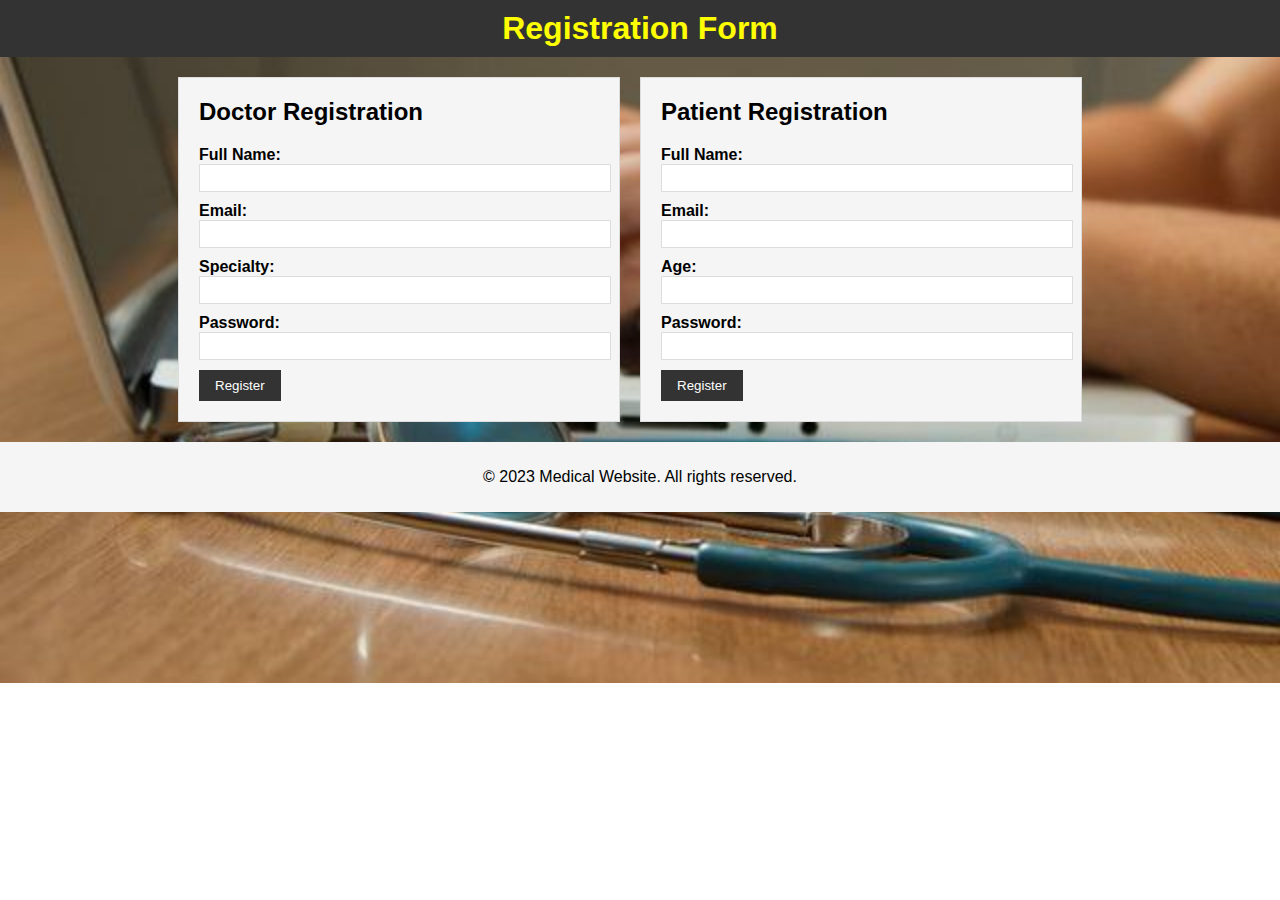
<file: register.html>
<!DOCTYPE html>
<html>
<head>
  <title>Registration Form</title>
  <link rel="stylesheet" type="text/css" href="register.css">
</head>
<body>
  <header>
    <h1>Registration Form</h1>
  </header>

  <section>
    <div class="form-container">
      <h2>Doctor Registration</h2>
      <form>
        <div class="form-group">
          <label for="doctor-name">Full Name:</label>
          <input type="text" id="doctor-name" name="doctor-name" required>
        </div>
        <div class="form-group">
          <label for="doctor-email">Email:</label>
          <input type="email" id="doctor-email" name="doctor-email" required>
        </div>
        <div class="form-group">
          <label for="doctor-specialty">Specialty:</label>
          <input type="text" id="doctor-specialty" name="doctor-specialty" required>
        </div>
        <div class="form-group">
          <label for="doctor-password">Password:</label>
          <input type="password" id="doctor-password" name="doctor-password" required>
        </div>
        <button type="submit">Register</button>
      </form>
    </div>

    <div class="form-container">
      <h2>Patient Registration</h2>
      <form>
        <div class="form-group">
          <label for="patient-name">Full Name:</label>
          <input type="text" id="patient-name" name="patient-name" required>
        </div>
        <div class="form-group">
          <label for="patient-email">Email:</label>
          <input type="email" id="patient-email" name="patient-email" required>
        </div>
        <div class="form-group">
          <label for="patient-age">Age:</label>
          <input type="number" id="patient-age" name="patient-age" required>
        </div>
        <div class="form-group">
          <label for="patient-password">Password:</label>
          <input type="password" id="patient-password" name="patient-password" required>
        </div>
        <button type="submit">Register</button>
      </form>
    </div>
  </section>

  <footer>
    <p>&copy; 2023 Medical Website. All rights reserved.</p>
  </footer>
</body>
</html>
</file>
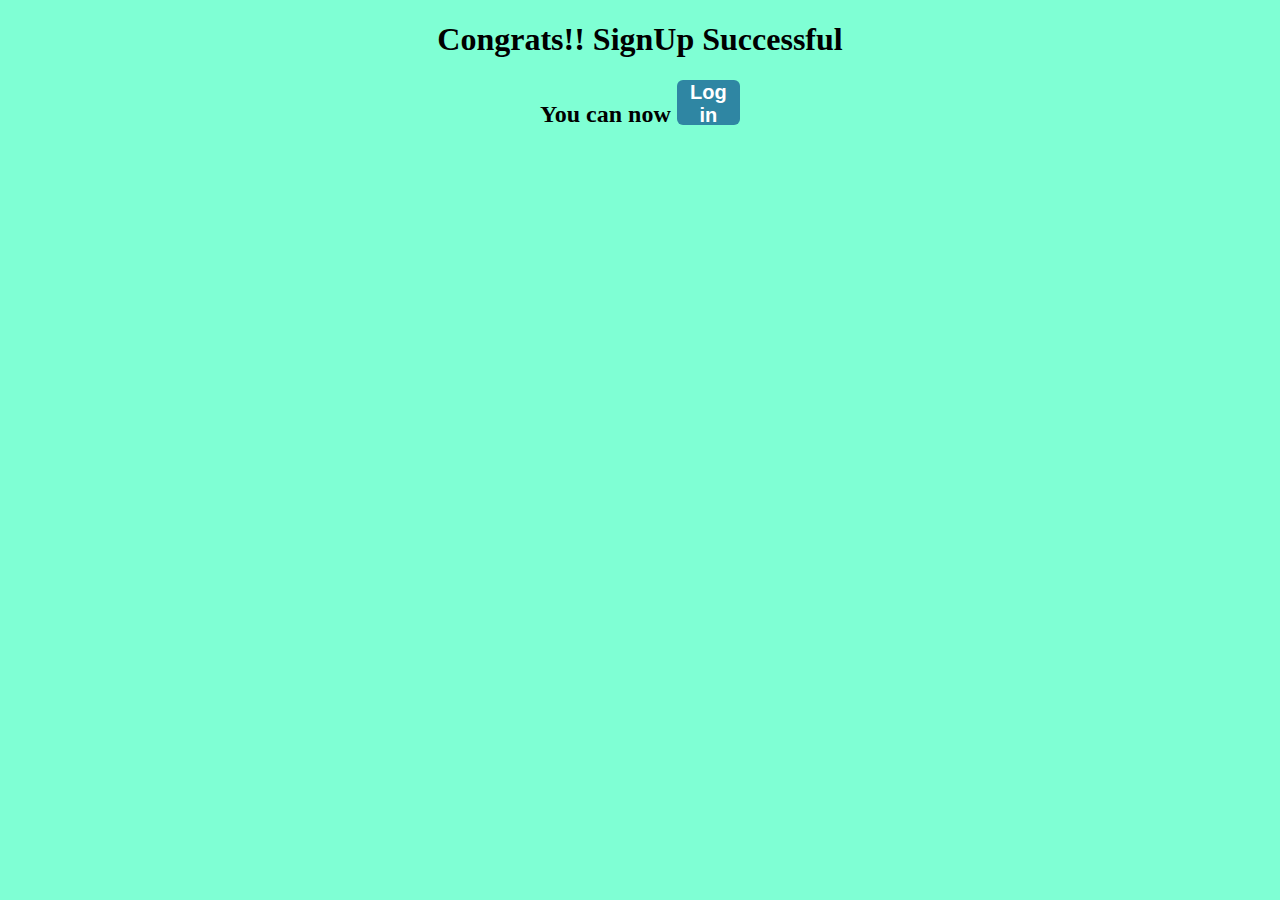
<file: sign_suc.html>
<!DOCTYPE html>
<html lang="en">

<head>
    <title>Sign Up Successful</title>
    <style>
        body {
            text-align: center;
            background-color: aquamarine;
        }

        .btn {
            width: 5%;
            height: 45px;
            background: rgb(47, 134, 163);
            border: none;
            outline: none;
            border-radius: 6px;
            cursor: pointer;
            font-size: 20px;
            color: #fff;
            font-weight: 500;
        }

        a {
            color: #fff;
            text-decoration: none;
        }
    </style>
</head>

<body>

    <h1>Congrats!! SignUp Successful</h1>

    <h2>You can now <a href="login.php"><button class="btn"><b>Log in</b></a></button></h2>

</body>

</html>
</file>
<file: register.css>
body {
    font-family: Arial, sans-serif;
    margin: 0;
    padding: 0;
    background: url('./photo_2023-06-24_18-17-54.jpg') no-repeat;
    background-size: cover;
    background-position: center
  }
  
  header {
    background-color: #333;
    color: yellow;
    padding: 10px;
    text-align: center;
  }
  
  h1 {
    margin: 0;
  }
  
  section {
    display: flex;
    justify-content: center;
    align-items: center;
    padding: 20px;
  }
  
  .form-container {
    width: 400px;
    padding: 20px;
    border: 1px solid #ddd;
    background-color: #f5f5f5;
    margin-right: 20px;
  }
  
  h2 {
    margin-top: 0;
  }
  
  .form-group {
    margin-bottom: 10px;
  }
  
  label {
    display: block;
    font-weight: bold;
  }
  
  input[type="text"],
  input[type="email"],
  input[type="number"],
  input[type="password"] {
    width: 100%;
    padding: 5px;
    font-size: 14px;
    border: 1px solid #ddd;
  }
  
  button[type="submit"] {
    padding: 8px 16px;
    background-color: #333;
    color: #fff;
    border: none;
    cursor: pointer;
  }
  
  footer {
    background-color: #f5f5f5;
    padding: 10px;
    text-align: center;
  }
</file>
